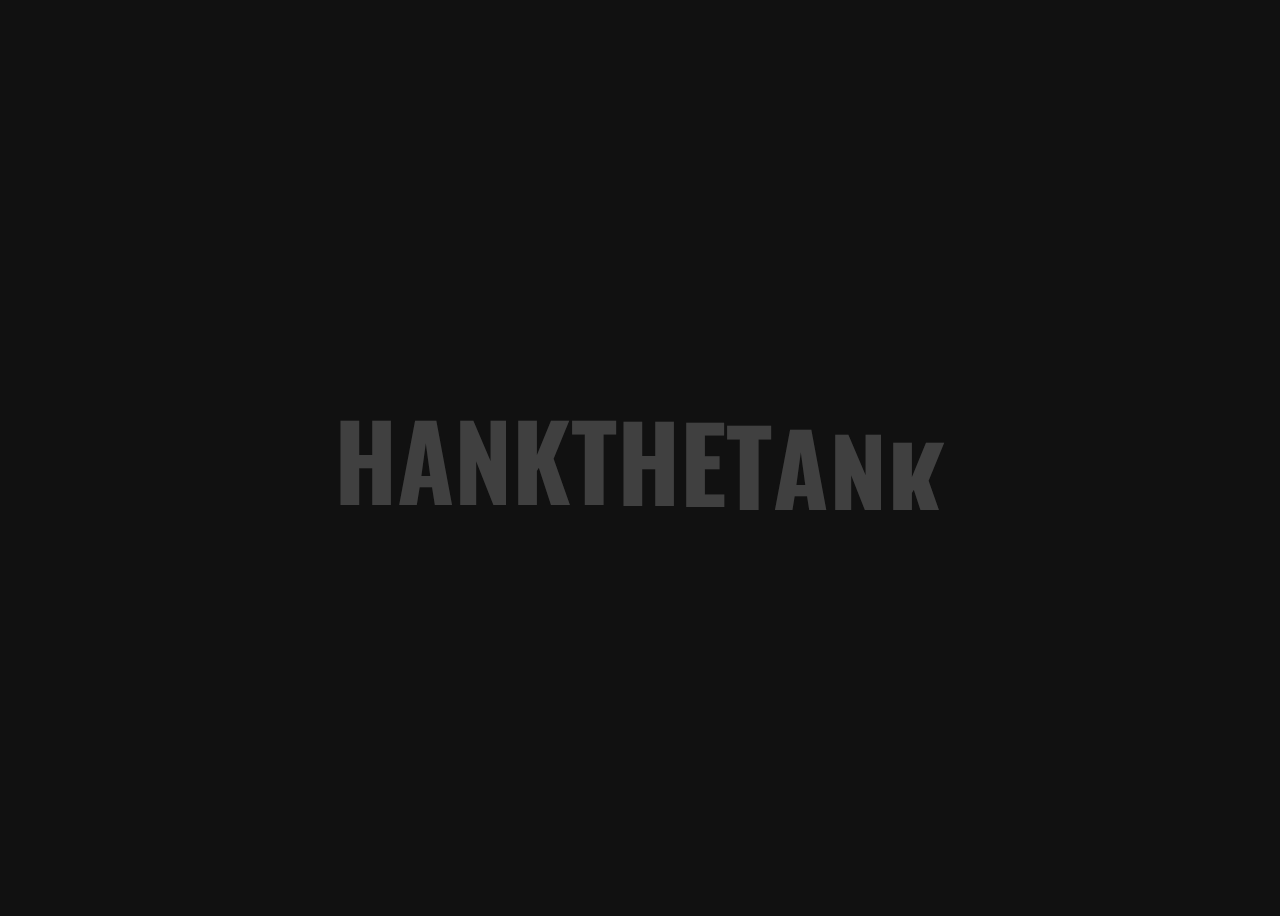
<file: 1.html>
<!DOCTYPE html>
<html lang="en">
  <head>
    <meta charset="UTF-8" />
    <meta name="viewport" content="width=device-width, initial-scale=1.0" />
    <title>Loader</title>
    <style>
      body {
        font-family: "Oswald", "Bebas Neue", sans-serif;
        height: 100vh;
        display: flex;
        justify-content: center;
        align-items: center;
        background-color: #111;
        overflow: hidden;
      }

      .text {
        display: flex;
        font-size: 6.5rem;
        font-weight: 700;
        position: relative;
        overflow: hidden;
      }

      .text span {
        display: inline-block;
        position: relative;
        color: rgba(255, 255, 255, 0.2);
        line-height: 1;
        transform: translateY(100px);
        --clipPath: inset(100% 0 0 0);
      }

      .text span::before {
        content: attr(data-text);
        position: absolute;
        left: 0;
        top: 0;
        width: 100%;
        height: 100%;
        background-image: linear-gradient(
          45deg,
          #ff0000,
          #ff3333,
          #ff6600,
          #cc0000
        );
        background-clip: text;
        -webkit-background-clip: text;
        -webkit-text-fill-color: transparent;
        clip-path: var(--clipPath);
        -webkit-clip-path: var(--clipPath);
        transition: clip-path 0s;
      }
    </style>
    <link
      href="https://fonts.googleapis.com/css2?family=Oswald:wght@700&display=swap"
      rel="stylesheet"
    />
    <script src="https://cdnjs.cloudflare.com/ajax/libs/gsap/3.12.2/gsap.min.js"></script>
  </head>
  <body>
    <div class="loader">
      <div class="text">
        <span data-text="H">H</span>
        <span data-text="A">A</span>
        <span data-text="N">N</span>
        <span data-text="K">K</span>
        <span data-text="T">T</span>
        <span data-text="H">H</span>
        <span data-text="E">E</span>
        <span data-text="T">T</span>
        <span data-text="A">A</span>
        <span data-text="N">N</span>
        <span data-text="K">K</span>
      </div>
    </div>

    <script>
      document.addEventListener("DOMContentLoaded", function () {
        const letters = document.querySelectorAll(".text span");
        const tl = gsap.timeline();
        tl.to(letters, {
          duration: 0.6,
          y: 0,
          stagger: 0.05,
          ease: "power2.out",
        })
          .to(letters, {
            "--clipPath": "inset(0% 0 0 0)",
            duration: 0.8,
            delay: 0.3,
            ease: "power1.inOut",
          })
          .to(letters, {
            duration: 0.6,
            y: 100,
            stagger: 0.05,
            delay: 0.5,
          });
      });
    </script>
  </body>
</html>
</file>
